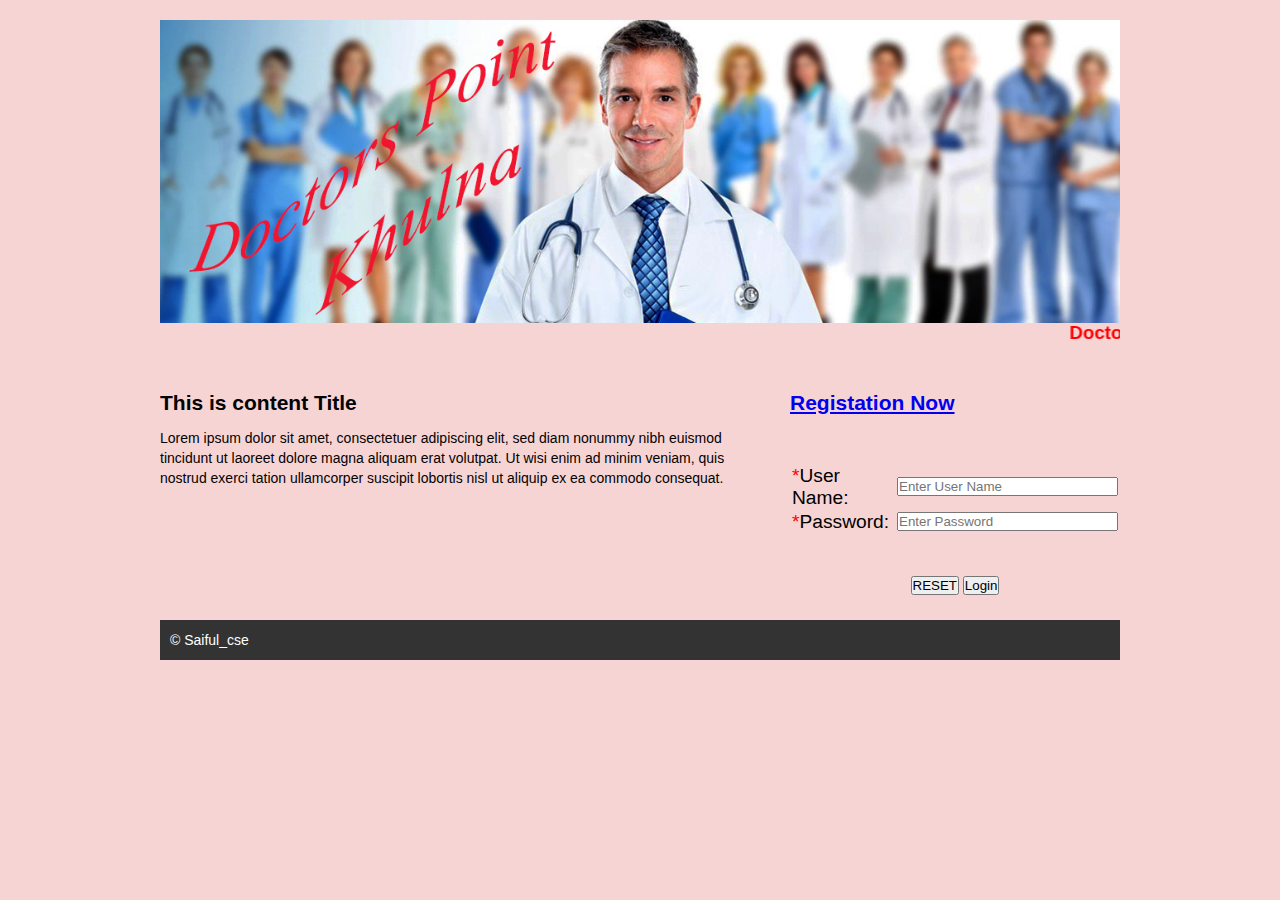
<file: doc/index.html>
<html>
	<head>
		<title>DOCTORS POINT Khulna</title>
		<link href="style.css" rel="stylesheet" type="text/css"/>
	</head>
	
	<body>
		 <body bgcolor="#f7d4d4">
		<div class="main">
			<div class="header">
				<img src="images/logo/logo.jpg"/>
			</div>
			<div class="nav1">
				<ul class="adds">
					<marquee><h3><font color="red">Doctors Point, Khulna. Call: 0198-5542194. E_mail: saiful_cse@gmail.com... Have A Nice Day. </font></h3></marquee>
                                
								<br /><br />
                        
					</ul>
					
					
				</li>
                                       
					
			</div>
			<div class="slider">
				
			</div>
			<div class="maincontent">
				<div class="content">
					<h2>This is content Title</h2>
					<p>Lorem ipsum dolor sit amet, consectetuer adipiscing elit, sed diam nonummy nibh euismod tincidunt ut laoreet dolore magna aliquam erat volutpat. Ut wisi enim ad minim veniam, quis nostrud exerci tation ullamcorper suscipit lobortis nisl ut aliquip ex ea commodo consequat.</p>
				</div>
				<div class="sidebar">
					<h2><a href="reg.html">Registation Now</a></h2>
					<ul>
						<form action="login_action.php" method="POST" onsubmit="return validate_from(this)">
								<center>
								<table style="margin-top:50px;">



									<tr>
										<td align="left"><big><font color="Red">*</font><font color="000">User Name:</font></big></td><td align="left"><input type="text" placeholder="Enter User Name" name="name" size="25" required></td>
									</tr>

									<tr>
									<td align="left"><big><font color="Red">*</font><font color="000">Password:</font></big></td><td align="left"><input type="password" placeholder="Enter Password" name="password" size="25" required></td>
									</tr>



								</table>
								</center>
								<center>
								<p style="margin-top:40px"><input type="reset" value="RESET" > <input type="submit" value="Login" >
  
								</p>
								</center>
							
					</ul>
				</div>
			</div>
			<div class="footer">
				<p>&copy; Saiful_cse</p>
			</div>
		</div>

	</body>
</html>
</file>
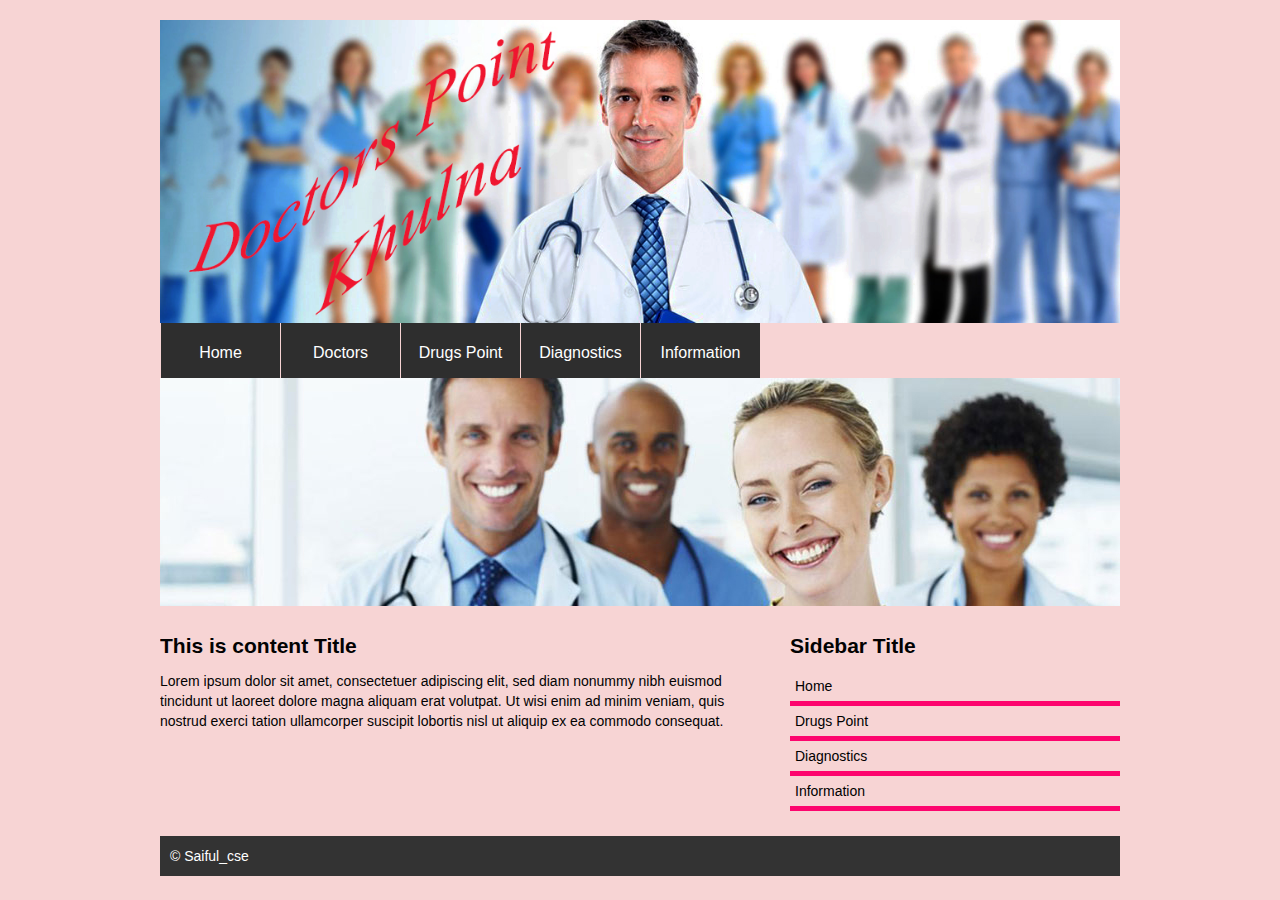
<file: doc/main.html>
<html>
	<head>
		<title>DOCTORS POINT</title>
		<link href="style.css" rel="stylesheet" type="text/css"/>
	</head>
	
	<body>
		<body bgcolor="#f7d4d4">
		<div class="main">
			<div class="header">
				<img src="images/logo/logo.jpg"/>
			</div>
			<div class="nav1">
				<ul class="menu">
					<li><a href="#">Home</a></li>
					<li class="submenu"><a href="#">Doctors</a>
					
					<ul class="hidden">
						
						<li><a href="dentist.html" target="_blank">Dentistry</a></li>
						<li><a href="neurologists.html" target="_blank">Neurologist</a></li>
						<li><a href="psychiatrist.html" target="_blank">psychiatrist</a></li>
						<li><a href="orthopedics.html" target="_blank">Orthopaedic Surgeons</a></li>
                        <li><a href="cardiology.html" target="_blank">Cardiologist</a></li>
                        <li><a href="child.html" target="_blank">Child Specialist</a></li>
                        <li><a href="ent.html" target="_blank">ENT specialist</a></li>
                        <li><a href="eye.html" target="_blank">Eye Specialist</a></li>
                        <li><a href="gynaecologist.html" target="_blank"> Gynaecologists</a></li>
                        
					</ul>
					
					
				</li>
                                       
					<li><a href="drug.html" target="_blank">Drugs Point</a></li>
					<li><a href="diagnostics.html" target="_blank">Diagnostics</a></li>
					<li><a href="information.html" target="_blank">Information</a></li>
				</ul>
			</div>
			<div class="slider">
				<img src="images/slider/slider.jpg"/>
			</div>
			<div class="maincontent">
				<div class="content">
					<h2>This is content Title</h2>
					<p>Lorem ipsum dolor sit amet, consectetuer adipiscing elit, sed diam nonummy nibh euismod tincidunt ut laoreet dolore magna aliquam erat volutpat. Ut wisi enim ad minim veniam, quis nostrud exerci tation ullamcorper suscipit lobortis nisl ut aliquip ex ea commodo consequat.</p>
				</div>
				<div class="sidebar">
					<h2>Sidebar Title</h2>
					<ul>
						<li><a href="#">Home</a></li>
						
						<li><a href="drug.html" target="_blank">Drugs Point</a></li>
					<li><a href="diagnostics.html" target="_blank">Diagnostics</a></li>
					<li><a href="information.html" target="_blank">Information</a></li>
					</ul>
				</div>
			</div>
			<div class="footer">
				<p>&copy; Saiful_cse</p>
			</div>
		</div>

	</body>
</html>
</file>
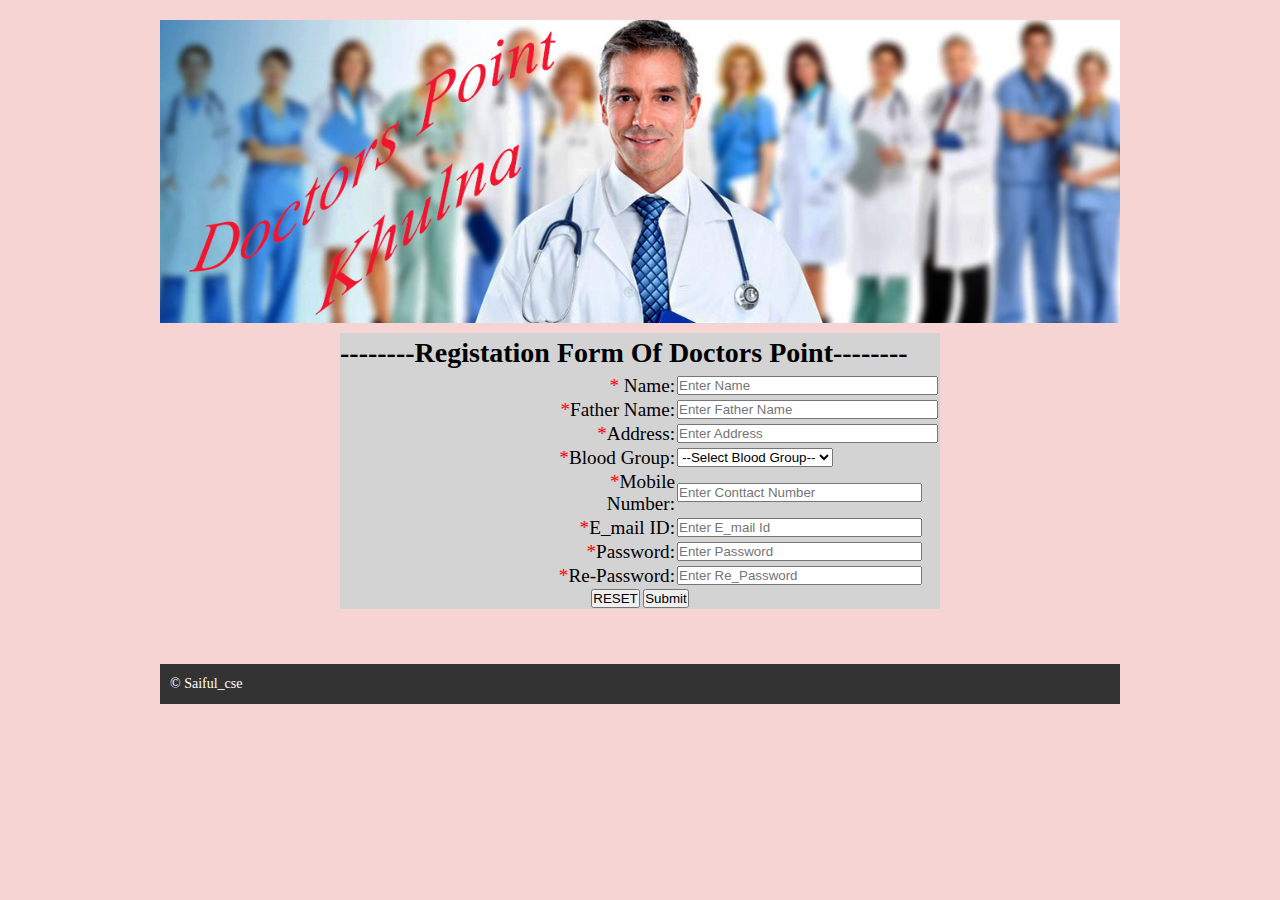
<file: doc/reg.html>
<html>
	<head>
		<title>DOCTORS POINT</title>
        <link href="style.css" rel="stylesheet" type="text/css"/>
		<link rel="stylesheet" href="stylereg.css" type="text/css">
	</head>
	
	<body>
		<body bgcolor="#f7d4d4">
		<div class="main">
			<div class="header">
				<img src="images/logo/logo.jpg"/>
			</div>
			<div class="">
			</div
				
						
				 <div>
				
				   <div class="saif">
				    <h1>--------Registation Form Of Doctors Point--------</h1>
				
				 
				 
				 
				 
	
	                                   <form action="registation_action.php" method="POST" onsubmit="return validate_form(this)">
                            
							<table style="margin-top:0px;margin-left:205px">

                            <div class="nam">
							   <div class="Name">
								<tr> 
									<td align="right"><big><font color="Red">*</font><font color="000"> Name:</font></big></td><td align="left"><input type="text" placeholder="Enter Name" name="name" size="30"required></td>
                                </tr>
								</div
                            </div>
                                 <tr>
                                    <td align="right"><big><font color="Red">*</font><font color="000">Father Name:</font></big></td><td align="left"><input type="text" placeholder="Enter Father Name" name="f_name" size="30"required></td>
                                </tr>

                                <tr>
                                    <td align="right"><big><font color="Red">*</font><font color="000">Address:</font></big></td><td align="left"><input type="text" placeholder="Enter Address" name="address" size="30"required></td>
                                </tr>

                                 <tr>
                                    <td align="right"><big><font color="Red">*</font><font color="000">Blood Group:</font></big></td>
									<td><select name="blood_group"required>
                                    <option value=""> --Select Blood Group--</option>
                                    <option value="AB+"> AB+</option>
                                    <option value="AB-"> AB-</option>
                                    <option value="A+"> A+</option>
                                    <option value="A-"> A-</option>
                                    <option value="B+"> B+</option>
                                    <option value="B-"> B-</option>
                                    <option value="O+"> O+</option>
                                    <option value="O-"> O-</option>

                                    </select>
                                     </td>
									 </tr>
								
                                 <tr>
                                    <td align="right"><big><font color="Red">*</font><font color="000">Mobile Number:</font></big></td><td align="left"><input type="text" placeholder="Enter Conttact Number" name="cottact_number" size="28"required></td>
                                 </tr>
                                 <tr>
                                       <td align="right"><big><font color="Red">*</font><font color="000">E_mail ID:</font></big></td><td align="left"><input type="text" placeholder="Enter E_mail Id" name="e_mail" size="28" required autocomplete="off"></td>
                                 </tr>

                                 <tr>
                                     <td align="right"><big><font color="Red">*</font><font color="000">Password:</font></big></td><td align="left"><input type="password" placeholder="Enter Password" name="password" size="28"required></td>
                                </tr>

                                 <tr>
                                    <td align="right"><big><font color="Red">*</font><font color="000">Re-Password:</font></big></td><td align="left"><input type="password" placeholder="Enter Re_Password" name="re_password" size="28"required></td>
                                 </tr>

                            </table>

							<center>
                          
                             <p style=><input type="reset" value="RESET" >     <input type="submit" value="Submit" name="submit">
  
                              </p>
                         </center>

                     </form>
					</div>
			    </div>
			</div>
			<div class="main">
			
			<div class="footer">
				<p>&copy; Saiful_cse</p>
			</div>
			</div
		</div>

	</body>
</html>
</file>
<file: doc/style.css>
* {margin:0;padding:0}
body {font-family:Arial;font-size:14px;line-height:20px;color:#020202;}

.main {width:960px;margin:20px auto;display:block;overflow:hidden}
.header {}
.header img, .slider img {width:960px}
.mainmenu {background:#ededed;overflow:hidden}
.mainmenu ul{margin:1;padding:1;list-style:none}
.mainmenu ul li{float:left;border-right:5px solid #fd056e}
.mainmenu ul li a{display:block;color:#020202;padding:10px 20px;text-decoration:none}
.mainmenu ul li a:hover{background:#020202}
.slider {}

.maincontent {overflow:hidden;margin-top:30px}
.maincontent h2{margin-bottom:15px}
.content {float:left;width:600px;margin-right:30px;}
.sidebar {float:right;width:330px}
.sidebar ul {list-style:none}
.sidebar ul li{padding:5px;border-bottom:5px solid #fd056e}
.sidebar ul li a{text-decoration:none;color:#000}
.footer {background:#333;color:#fff;margin-top:25px;padding:10px}


.nav1 ul{
                list-style-type: none;
                font-size:16px;
            }

        .nav1    ul li{
                display:block;
                float:left;
                position: relative;
                width:120px;

            }

        .nav1    ul li a{
	display: block;
	text-decoration: none;
	padding: 20px 15px 15px 15px;
	color: #fff;
	margin-left: 1px;
	text-align: center;
	background-color: #2e2e2e;

            }

       .nav1      li ul.hidden li a{
                padding:15px 15px 15px 15px;
                width:130px;
                text-align: left;
            }

      .nav1      li ul.hidden{
                position: absolute;
                font-size:0.74em;
                padding:0;
                margin:0;
                display: none;
            }

      .nav1     li.submenu:hover ul.hidden{
                display: block;
            }

        .nav1     ul li a:hover{
	background-color: #832df8;
            }
</file>
<file: doc/stylereg.css>
*{margin:0px; padding:0px;}
body{
font-family:Times New Roman;
line-height: 20px;
font-size:14px;
color:#000;
}

.saif{
width:600px;
margin: 10px auto ;
background: lightgray;
overflow:hidden;
padding-top:10px;
padding-bottom:0px;
}

.nam{
width:500px;
overflow:hidden;
}

.Name{
width: 150px;
float:left;
overflow:hidden;
padding-top:10px;
padding-left:50px;
font-size:20px;
}

.Name label{
float:right;
font-size:20px;
font-weight:bold;
}
</file>
